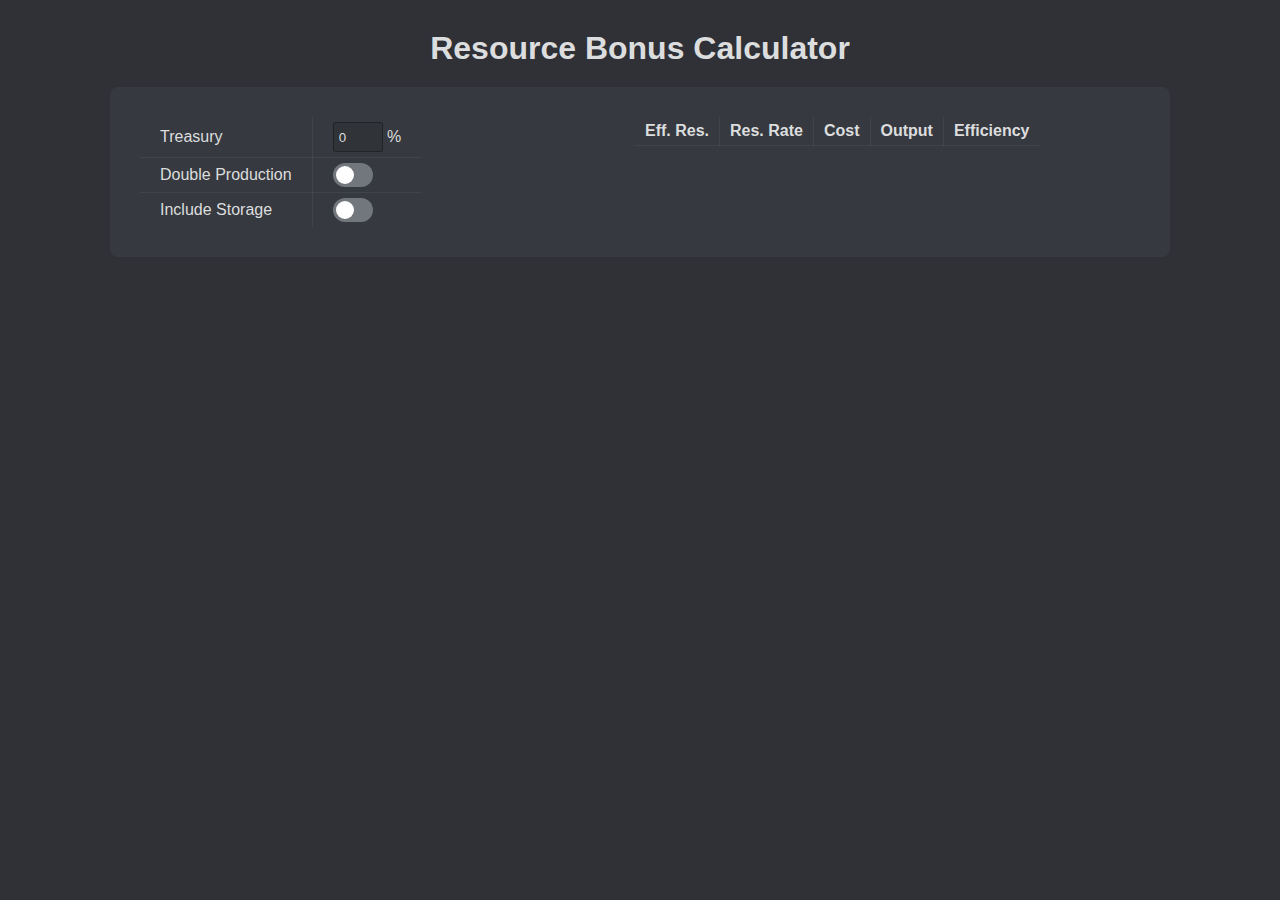
<file: index.html>
<html lang="en">
<head>
    <link rel="stylesheet" href="style.css">
    <meta charset="UTF-8">
    <meta http-equiv="X-UA-Compatible" content="IE=edge">
    <meta name="viewport" content="width=1000, initial-scale=1.0">
    <title>Resource bonus calculator</title>
</head>
<body>
<h1>Resource Bonus Calculator</h1>
<main>
    <table class="input">
        <tr>
            <td><label for="treasury">Treasury</label></td>
            <td><input id="treasury" type="number" step="0.01" value="0"> %</td>
        </tr>
        <tr>
            <td><label for="double">Double Production</label></td>
            <td><label class="switch"><input type="checkbox" id="double"><span></span></label></td>
        </tr>
        <tr>
            <td><label for="storage">Include Storage</label></td>
            <td><label class="switch"><input type="checkbox" id="storage"><span></span></label></td>
        </tr>
    </table>
    <table class="output">
        <thead>
        <tr>
            <th>Eff. Res.</th>
            <th>Res. Rate</th>
            <th>Cost</th>
            <th>Output</th>
            <th>Efficiency</th>
        </tr>
        </thead>
        <tbody></tbody>
    </table>
</main>
<script src="main.js"></script>
</body>
</html>
</file>
<file: style.css>
:root {
    --background-primary: #36393F;
    --background-secondary: #2F3136;
    --switch-background: #72767D;
    --switch-background-active: #3BA55D;
    --switch-slider: #FFF;
    --table-background-hover: rgba(255, 255, 255, 0.04);
    --table-border: rgba(255, 255, 255, 0.06);
    --text: #DCDDDE;
    --text-input-bg: rgba(0, 0, 0, 0.1);
    --text-input-border: rgba(0, 0, 0, 0.3);
    --text-input-border-danger: #ED4245;
    --text-input-border-hover: #040405;
    --text-input-border-selected: #00AFF4;
}

[data-theme="light"] {
    --background-primary: #FFF;
    --background-secondary: #F2F3F5;
    --table-background-hover: rgba(0, 0, 0, 0.08);
    --table-border: rgba(6, 6, 7, .08);
    --text: #2E3338;
    --text-input-bg: rgba(79, 84, 92, 0.02);
    --text-input-border: rgba(79, 84, 92, 0.3);
    --text-input-border-hover: #B9BBBE;
    --text-input-border-selected: #0068E0;
}

* {
    margin: 0;
    padding: 0;
}

body {
    background-color: var(--background-secondary);
    color: var(--text);
    font-family: Whitney, 'Helvetica Neue', Helvetica, Arial, sans-serif;
}

h1 {
    margin: 30px 0 15px;
    text-align: center;
}

main {
    background-color: var(--background-primary);
    border-radius: 8px;
    display: flex;
    margin: 20px auto;
    max-width: 1000px;
    padding: 30px;
}

@media only screen and (max-width: 1110px) {
    main {
        margin: 20px 25px;
    }
}

table {
    border-collapse: collapse;
    display: inline-block;
    width: calc(50% - 5px);
}

@media only screen and (max-width: 800px) {
    main {
        flex-direction: column;
        margin: 20px 0;
    }

    table {
        word-break: break-word;
        width: 100%;
    }

    table:last-child {
        margin-top: 50px;
    }

    .theme-switch span {
        display: none;
    }
}

table td {
    padding: 5px;
    transition: all 0.15s ease;
}

table th {
    padding: 5px 10px;
    user-select: none;
    -webkit-user-select: none;
}

table td:not(:last-child), table th:not(:last-child) {
    border-right: 1px solid var(--table-border);
}

table tr:not(:last-child) td, table th {
    border-bottom: 1px solid var(--table-border);
}

table.input td {
    padding: 5px 20px;
}

table.output th:hover {
    background-color: var(--table-background-hover);
    cursor: pointer;
}

table.output tr:hover td {
    background-color: var(--table-background-hover);
}


input[type=number] {
    -moz-appearance: textfield;
    background-color: var(--text-input-bg);
    border: 1px solid var(--text-input-border);
    border-radius: 3px;
    color: var(--text);
    font-family: Whitney, 'Helvetica Neue', Helvetica, Arial, sans-serif;
    height: 30px;
    outline: none;
    padding: 5px;
    transition: border-color .2s ease-in-out;
    width: 50px;
}

input[type=number]:hover {
    border-color: var(--text-input-border-hover);
}

input[type=number]:focus {
    border-color: var(--text-input-border-selected);
}

input[type=number].invalid {
    border-color: var(--text-input-border-danger);
}

input[type=number]::-webkit-inner-spin-button, input[type=number]::-webkit-outer-spin-button {
    -webkit-appearance: none;
    margin: 0;
}


.switch {
    display: inline-block;
    height: 24px;
    position: relative;
    width: 40px;
}

.switch input {
    height: 0;
    opacity: 0;
    width: 0;
}

.switch span {
    -webkit-transition: all 0.4s ease;
    background-color: var(--switch-background);
    border-radius: 14px;
    bottom: 0;
    cursor: pointer;
    left: 0;
    position: absolute;
    right: 0;
    top: 0;
    transition: all 0.4s ease;
}

.switch span:before {
    -webkit-transition: all 0.4s ease;
    background-color: var(--switch-slider);
    border-radius: 50%;
    bottom: 3px;
    content: "";
    height: 18px;
    left: 3px;
    position: absolute;
    transition: all 0.4s ease;
    width: 18px;
}

nav {
    position: absolute;
    top: 20px;
    right: 20px;
}

.theme-switch {
    height: 40px;
    display: inline-block;
    position: relative;
    width: 40px;
}

.theme-switch input {
    width: 0;
    height: 0;
    opacity: 0;
}

.theme-switch span {
    -webkit-transition: all 0.4s ease;
    background-color: var(--text);
    border-radius: 50%;
    bottom: 0;
    cursor: pointer;
    left: 0;
    position: absolute;
    right: 0;
    top: 0;
    transition: all 0.4s ease;
}

.switch input:checked + span {
    background-color: var(--switch-background-active);
}

.switch input:checked + span:before {
    -ms-transform: translateX(16px);
    -webkit-transform: translateX(16px);
    transform: translateX(16px);
}
</file>
